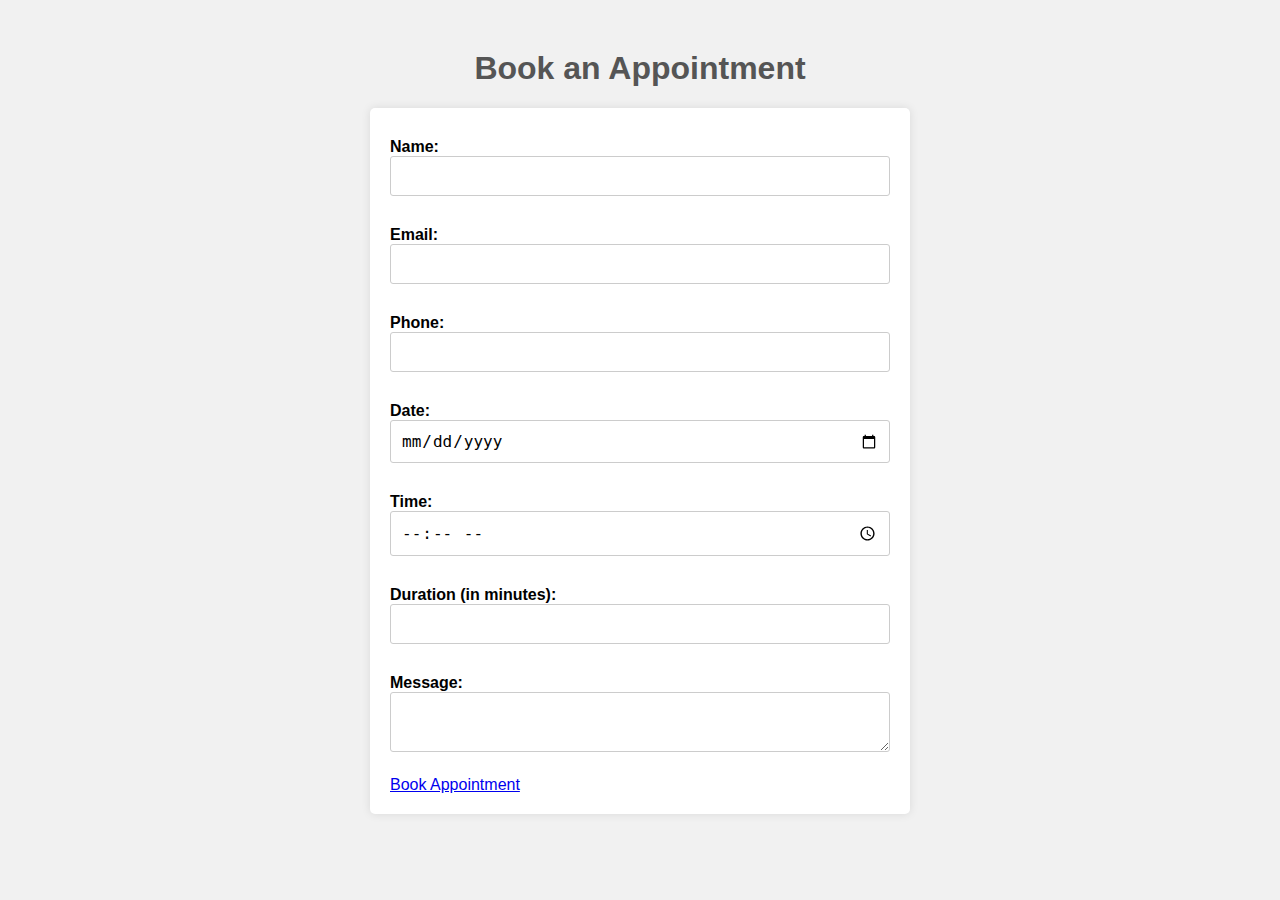
<file: Form.html>
<!DOCTYPE html>
<html>
<head>
	<title>Appointment Booking Form</title>
	<style>
		body {
			background-color: #f1f1f1;
			font-family: Arial, sans-serif;
		}
		
		.logo {
			display: inline-block;
			animation: spin 2s linear infinite;
		}
		
		@keyframes spin {
			0% { transform: rotate(0deg); }
			100% { transform: rotate(360deg); }
		}
		
		h1 {
			color: #555;
			text-align: center;
			margin-top: 50px;
		}
		
		form {
			background-color: #fff;
			border-radius: 5px;
			padding: 20px;
			margin: 0 auto;
			max-width: 500px;
			box-shadow: 0 0 10px rgba(0, 0, 0, 0.1);
		}
		
		label {
			display: block;
			margin-top: 10px;
			font-weight: bold;
		}
		
		input[type="text"],
		input[type="email"],
		input[type="tel"],
		input[type="date"],
		input[type="time"],
		input[type="number"],
		textarea {
			width: 100%;
			padding: 10px;
			border: 1px solid #ccc;
			border-radius: 3px;
			box-sizing: border-box;
			margin-bottom: 20px;
			font-size: 16px;
		}
		
		input[type="submit"] {
			background-color: #4CAF50;
			color: #fff;
			padding: 10px 20px;
			border: none;
			border-radius: 3px;
			cursor: pointer;
			font-size: 16px;
			margin-top: 10px;
		}
		
		input[type="submit"]:hover {
			background-color: #3e8e41;
		}
		
		.error {
			color: red;
			font-size: 12px;
			margin-top: 5px;
		}
	</style>
</head>
<body>
	<h1>
		
		Book an Appointment
	</h1>
	<form method="post" action="submit-form.php">
		<label for="name">Name:</label>
		<input type="text" name="name" required>
		
		<label for="email">Email:</label>
		<input type="email" name="email" required>
		
		<label for="phone">Phone:</label>
		<input type="tel" name="phone" required>
		
		<label for="date">Date:</label>
		<input type="date" name="date" required>
		
		<label for="time">Time:</label>
		<input type="time" name="time" required>
		
		<label for="duration">Duration (in minutes):</label>
		<input type="number" name="duration" min="15" max="240" step="15" required>
		
		<label for="message">Message:</label>
		<textarea name="message"></textarea>
		
		<a href="about.html">Book Appointment </a>
	</form>
</body>
</html>
</file>
